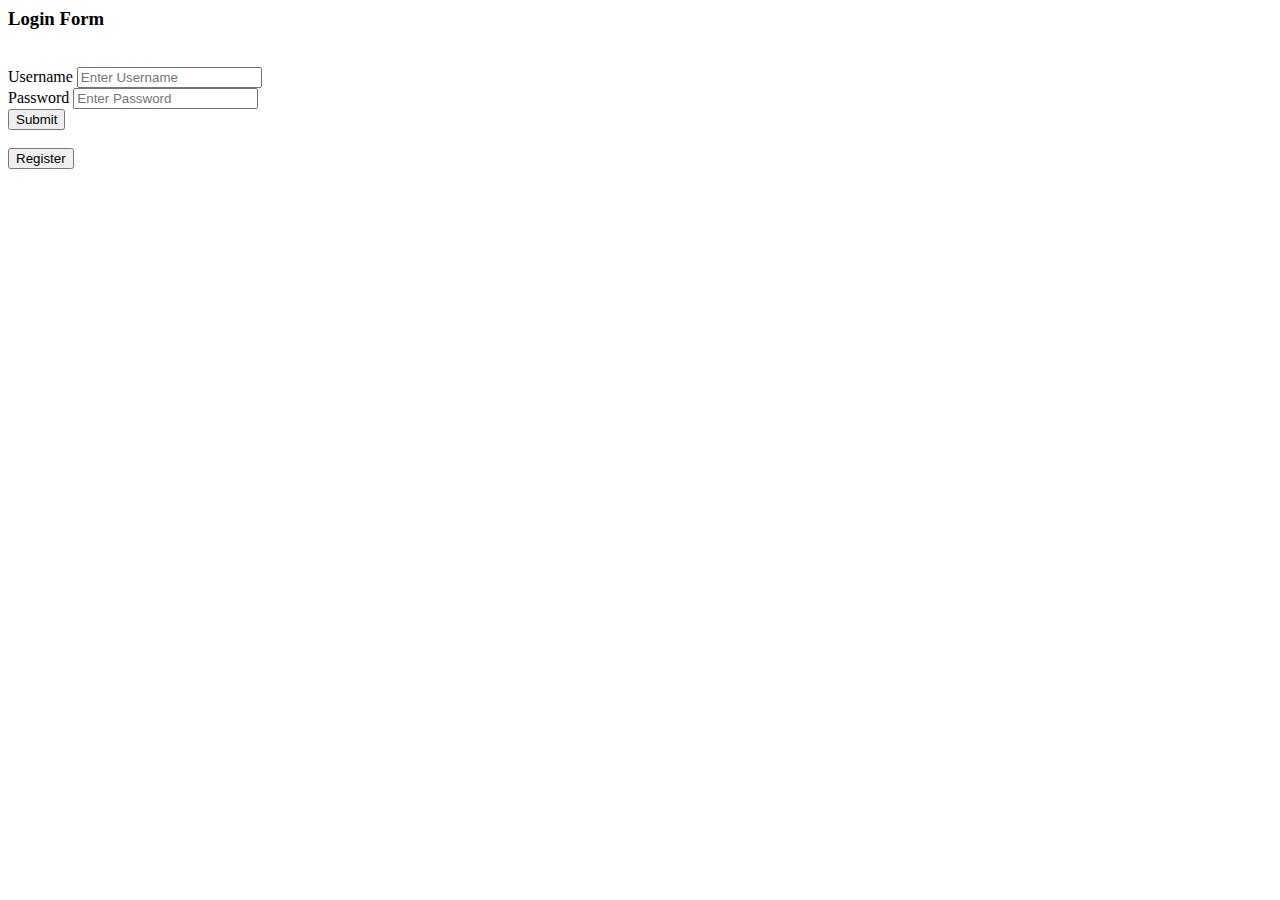
<file: views/login.html>
<html>
   
<body >
<form id="form1" class="col-md-12 bg-primary" ng-controller="mycontrol">
       
        <h3>Login Form</h3><br>
        
            <div class="form-group" >
               
            <label>Username</label>
            <input type="text" class="form-control" ng-model="username" placeholder="Enter Username"  required />
            </div>
        
            <div class="form-group">
             <label >Password  </label>
              <input type="password" class="form-control" ng-model="password" placeholder="Enter Password" required />
            </div>
            
            <button id="sub" ng-click="login()" class="btn btn-default">Submit</button><br><br>
             <button id="register" ng-click="redirectReg()" class="btn btn-default">Register</button><br><br>
    </form>
    <div id="calendar"></div>
    </body>
    </html>
</file>
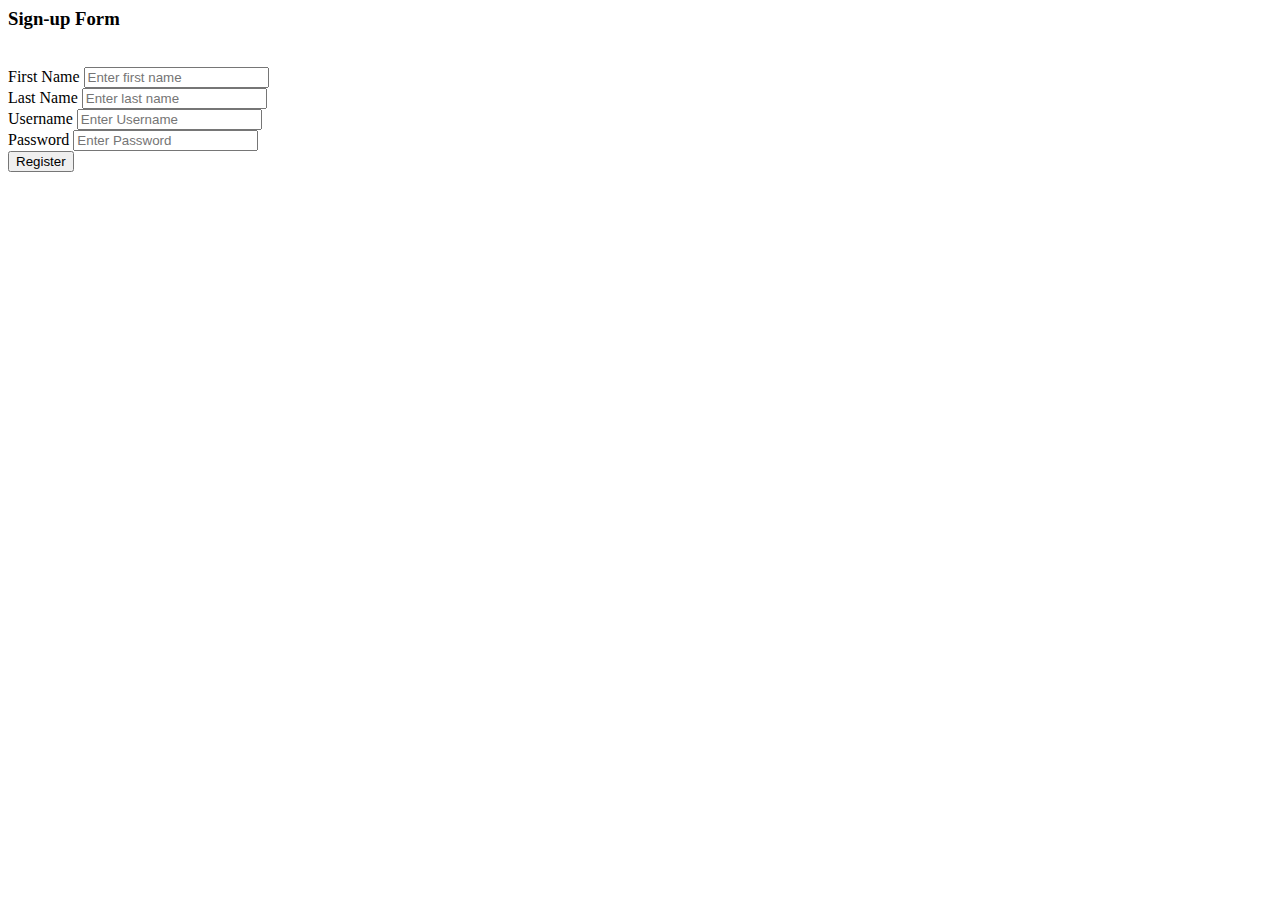
<file: views/signup.html>
<html>

<body  ng-controller="mycontrol">
 
    
    <form id="form2" class="col-md-12 bg-primary">
       
        <h3>Sign-up Form</h3><br>
        
            <div class="form-group" >
               
            <label>First Name</label>
            <input type="text" class="form-control" ng-model="fname" placeholder="Enter first name"  required />
            </div>
            
            <div class="form-group" >
               
            <label>Last Name</label>
            <input type="text" class="form-control" ng-model="lname" placeholder="Enter last name"  required />
            </div>
        
            <div class="form-group" >
               
            <label>Username</label>
            <input type="text" class="form-control" ng-model="username" placeholder="Enter Username"  required />
            </div>
        
            <div class="form-group">
             <label>Password  </label>
              <input type="password" class="form-control" ng-model="password" placeholder="Enter Password" required />
            </div>
            
            <button id="reg" ng-click="register()" class="btn btn-default">Register</button><br><br>
    </form>
    
</body>



</html>
</file>
